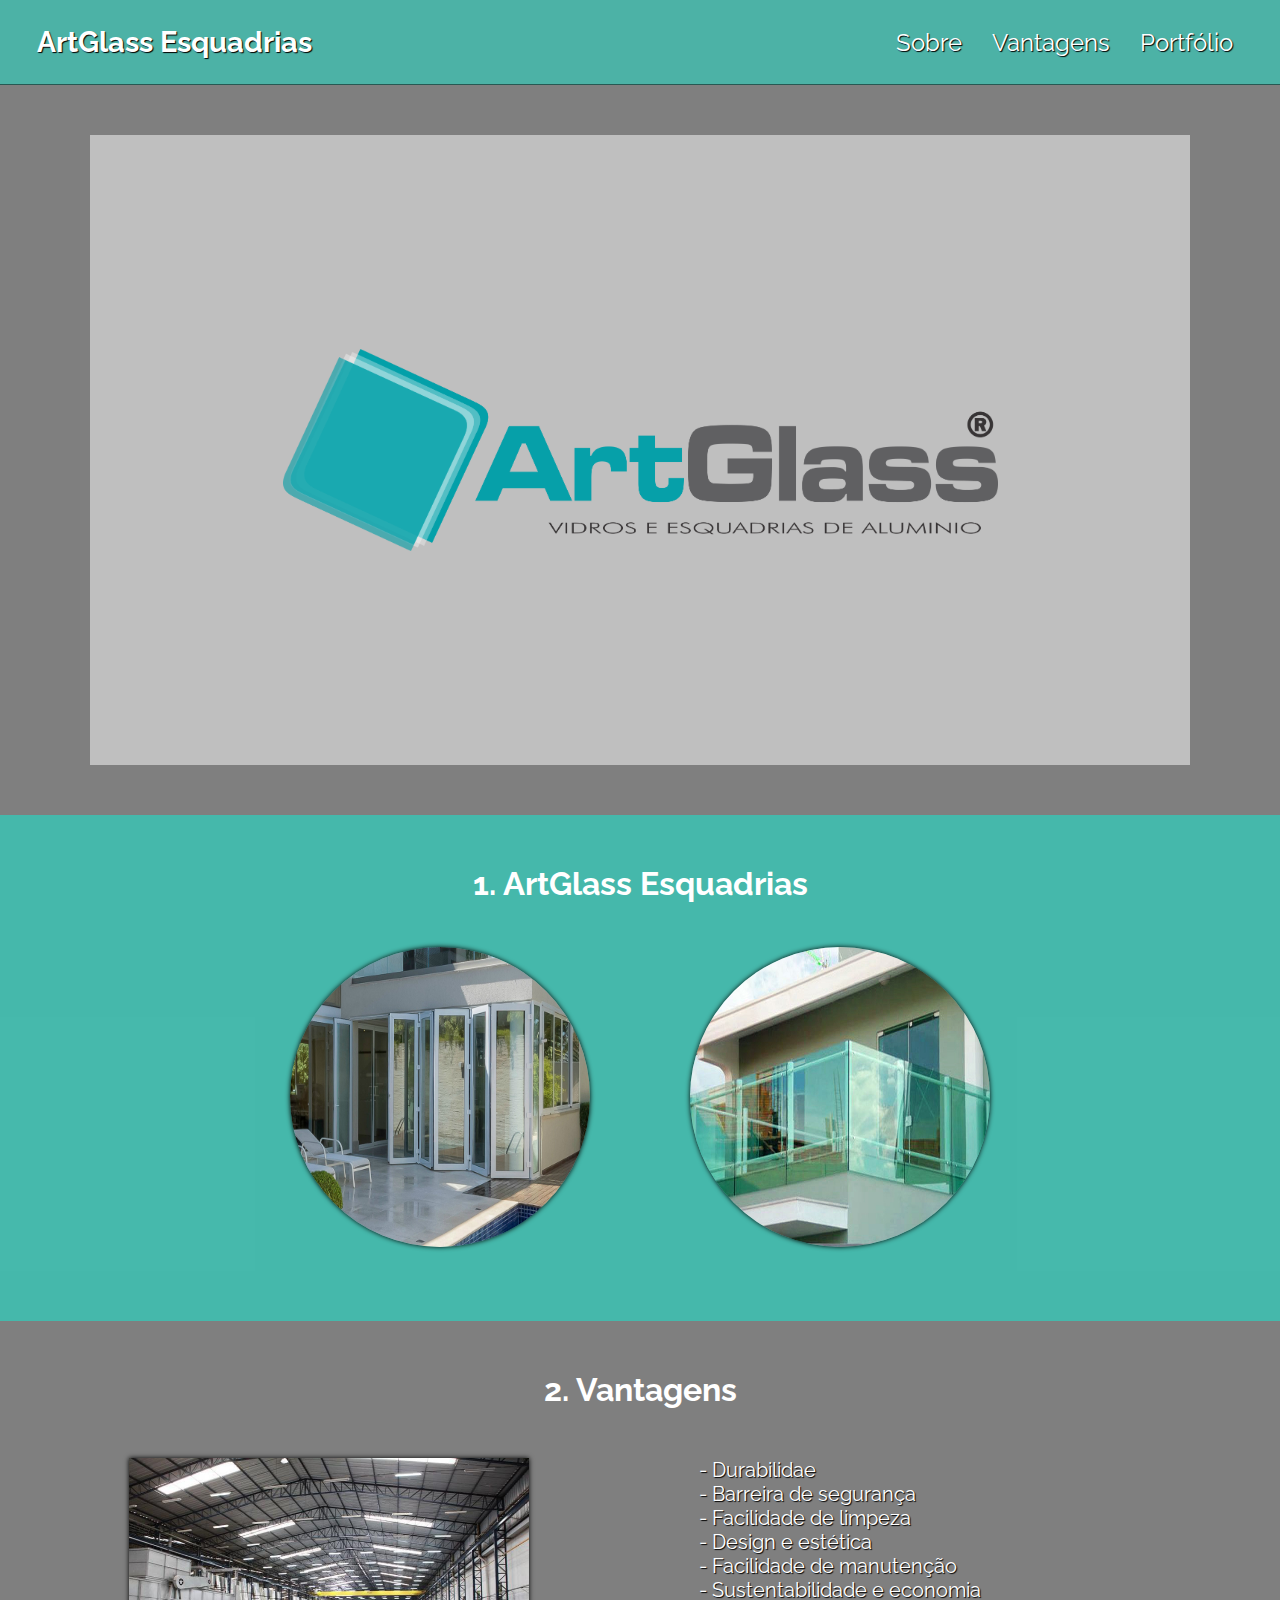
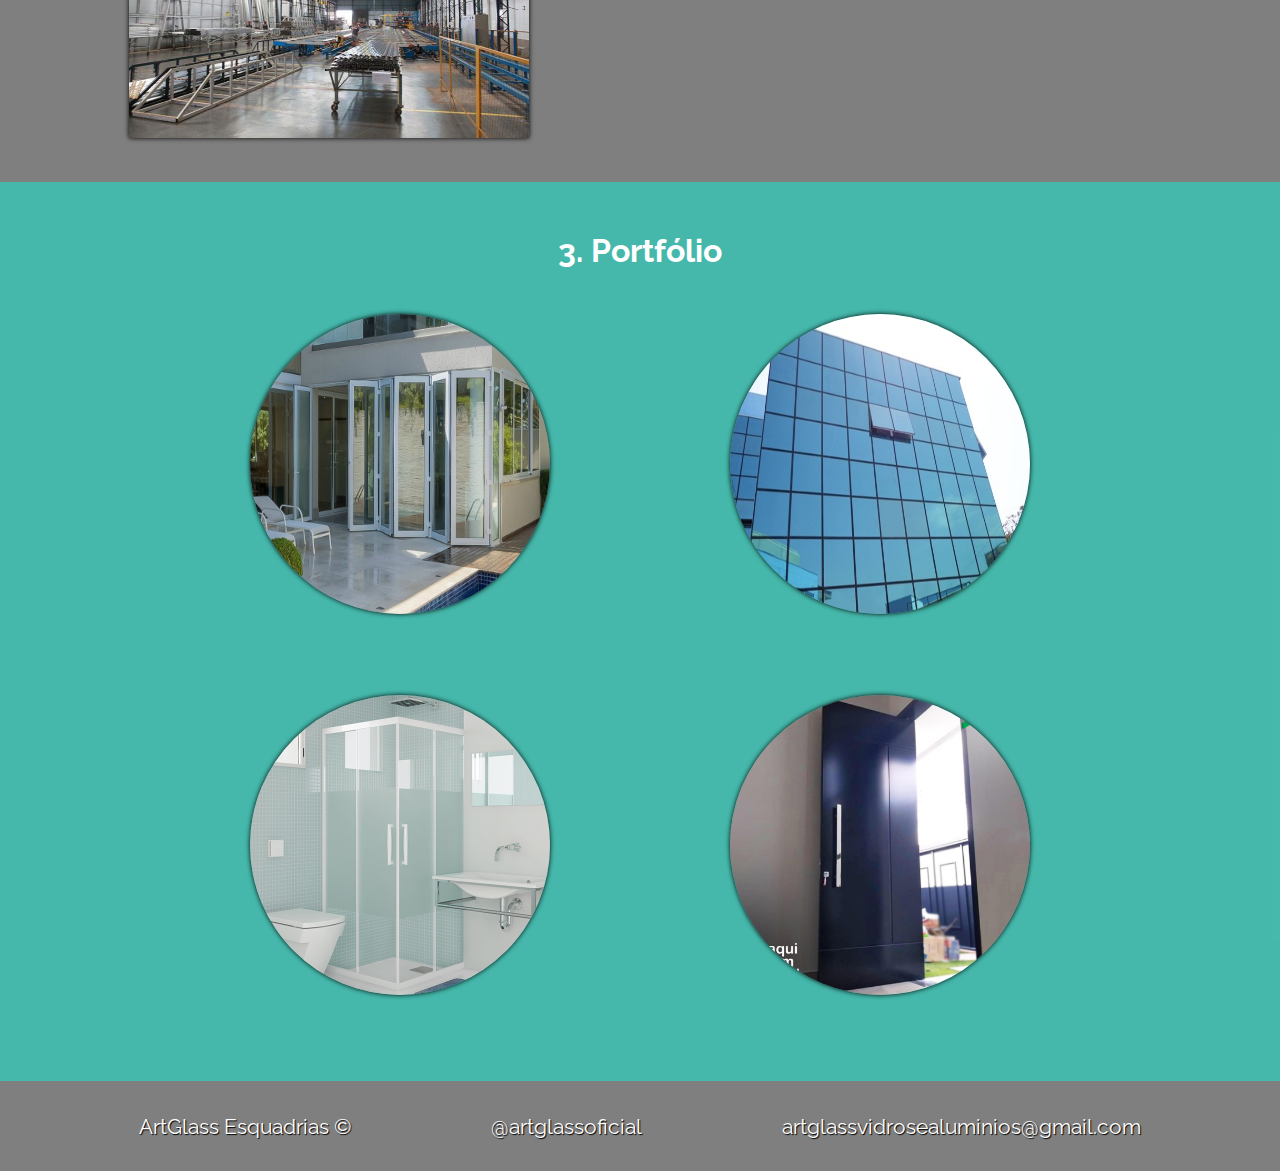
<file: index.html>
<!DOCTYPE html>
<html lang="pt-BR">
<head>
    <meta charset="UTF-8">
    <meta http-equiv="X-UA-Compatible" content="IE=edge">
    <meta name="viewport" content="width=device-width, initial-scale=1.0">

    <!--Import_googleFonts -->
    <link rel =" preconnect" href="https://fonts.googleapis.com">
    <link rel ="preconnect" href="https://fonts.gstatic.com" crossorigin>
    <link
        href="https://fonts.googleapis.com/css2?family=Raleway&family=Roboto+Mono:wght@400;700&family=Roboto:wght@300&display=swap"
        rel="stylesheet" >
    <link href="https://fonts.googleapis.com/icon?family=Material+Icons" rel="stylesheet">
    <!--Import_googleFonts/-->

    <link rel="stylesheet" type="text/css" href="style.css" />
    <title>ArtGlass Esquadrias</title>
</head>
<body>

    <div class="nav-header">
        <h1><a href="index.html">ArtGlass Esquadrias</a></h1>
        <nav>
            <ul>
                <li><a href="#diferencial">Sobre</a></li>
                <li><a href="#vantagens">Vantagens</a></li>
                <li><a href="#portfolio">Portfólio</a></li>
            </ul>
        </nav>
    </div><!--nav-header-->

    <div class="header">
        <img src="img/logo.png" />
    </div><!--header-->

    <div class="diferencial" id="diferencial">
        <h1>1. ArtGlass Esquadrias</h1>

        <div class="diferencial-content">

            <div class="diferencial-single">
                <a href="html/squad.html">
                    <img src="img/esquadrias.jpg" />
                    <span>Esquadrias de alumínio</span>
                </a>
            </div>

            <div class="diferencial-single">
                <img src="img/temperados.jpg" />
                <span>Vidros temperados</span>
            </div>

        </div><!--diferencial-content-->
    </div><!--diferencial-->

    <div class="advantages" id="vantagens">
        <h1>2. Vantagens</h1>

        <div class="advantages-content">
            <div class="advantages-single">
                <img src="img/empresa.jpg" />
            </div>

            <div class="advantages-single">
                <p>- Durabilidae</p>
                <p>- Barreira de segurança</p>
                <p>- Facilidade de limpeza</p>
                <p>- Design e estética</p>
                <p>- Facilidade de manutenção</p>
                <p>- Sustentabilidade e economia</p>
            </div>
        </div><!--advantages-content-->
    </div><!--advantages-->

    <div class="portfolio" id="portfolio">
        <h1>3. Portfólio</h1>
        
        <div class="portfolio-content">

            <div class="portfolio-single">
                <a href="#">
                    <img src="img/esquadrias.jpg" />
                    <span>Esquadrias de alumínio</span>
                </a>
            </div>

            <div class="portfolio-single">
                <a href="#">
                    <img src="img/fach.jpg" />
                    <span>Fachadas e Peles de vidro</span>
                </a>
            </div>

            <div class="portfolio-single">
                <a href="#">
                    <img src="img/box.jpg" />
                    <span>Box's e Guarda corpos</span>
                </a>
            </div>

            <div class="portfolio-single">
                <a href="#">
                    <img src="img/acm.jpg" />
                    <span>Portas de ACM</span>
                </a>
            </div>

        </div><!--portfolio-content-->
    </div><!--portfolio-->
    
    <footer>
        <p>ArtGlass Esquadrias ©</p>

        <nav>
            <ul>
                <li><a href="#">@artglassoficial</a></li>
                <li><a href="#">artglassvidrosealuminios@gmail.com</a></li>
            </ul>
        </nav>
    </footer>

</body>
</html>
</file>
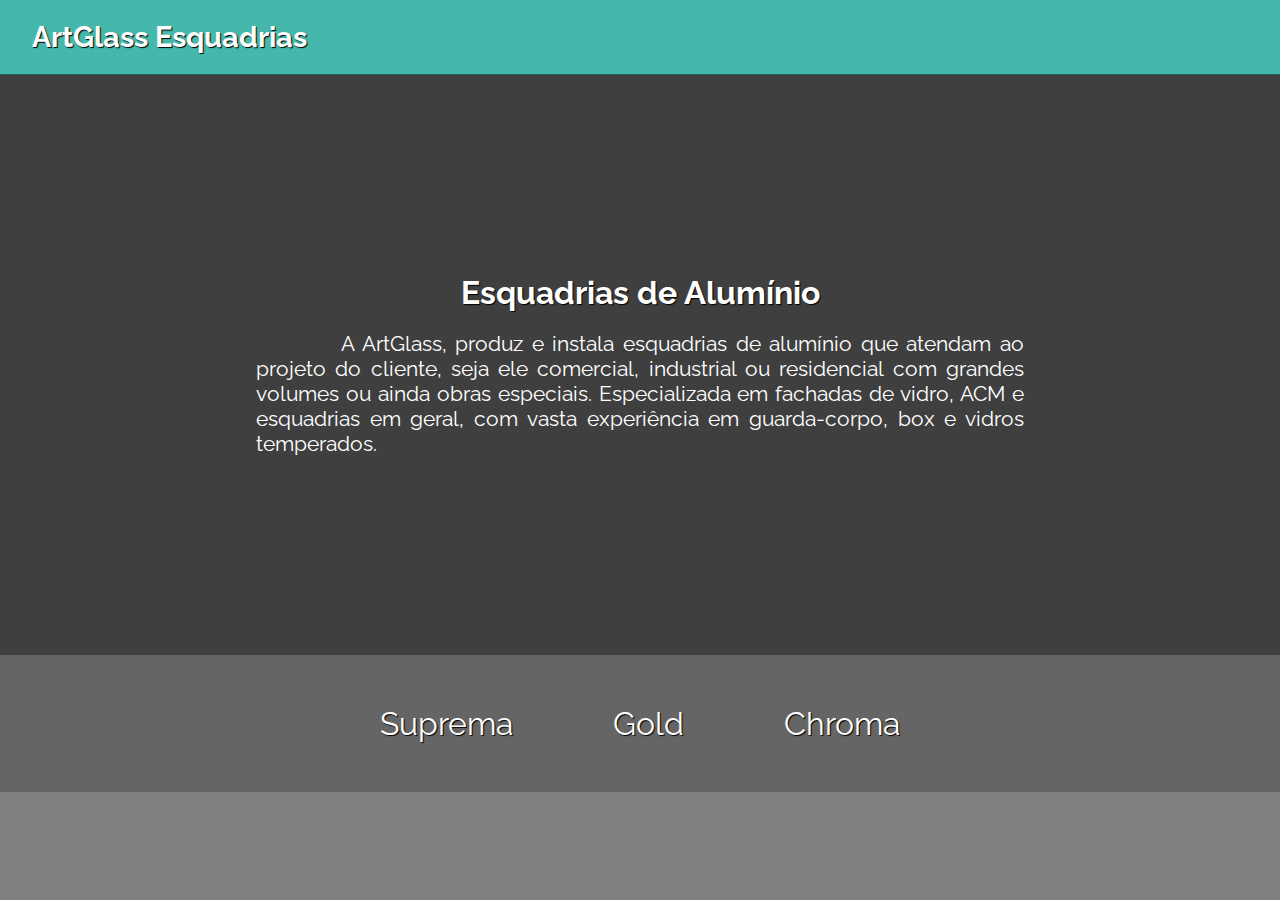
<file: html/squad.html>
<!DOCTYPE html>
<html lang="pt-BR">

<head>
    <meta charset="UTF-8">
    <meta http-equiv="X-UA-Compatible" content="IE=edge">
    <meta name="viewport" content="width=device-width, initial-scale=1.0">

    <!--Import_googleFonts -->
    <link rel=" preconnect" href="https://fonts.googleapis.com">
    <link rel="preconnect" href="https://fonts.gstatic.com" crossorigin>
    <link
        href="https://fonts.googleapis.com/css2?family=Raleway&family=Roboto+Mono:wght@400;700&family=Roboto:wght@300&display=swap"
        rel="stylesheet">
    <link href="https://fonts.googleapis.com/icon?family=Material+Icons" rel="stylesheet">
    <!--Import_googleFonts/-->

    <link rel="stylesheet" type="text/css" href="../css/squad_style.css" />
    <title>Esquadrias de alumínio</title>
</head>

<body>

    <div class="nav-header">
        <h1><a href="../index.html">ArtGlass Esquadrias</a></h1>
        <nav>
            <ul>
                <li><a href="#"></a></li>
                <li><a href="#"></a></li>
                <li><a href="#"></a></li>
            </ul>
        </nav>
    </div>
    <!--nav-header-->

    <div class="content-sobre">
        <h1>Esquadrias de Alumínio</h1>
        <p> &nbsp &nbsp &nbsp &nbsp &nbsp A ArtGlass, produz e instala esquadrias de alumínio que atendam ao projeto do
            cliente, seja ele comercial,
            industrial ou residencial com grandes volumes ou ainda obras especiais. Especializada em fachadas de vidro,
            ACM
            e esquadrias em geral, com vasta experiência em guarda-corpo, box e vidros temperados.
        </p>
    </div>
    <!--content-sobre-->

    <div class="linhas-sobre">
        <nav>
            <ul>
                <li><a href="linha_su.html">Suprema</a></li>
                <li>Gold</li>
                <li>Chroma</li>
            </ul>
        </nav>
    </div>
    <!--linhas-sobre-->

</body>

</html>
</file>
<file: style.css>
@import url('https://fonts.googleapis.com/css2?family=Raleway&family=Roboto+Mono:wght@400;700&family=Roboto:wght@300&display=swap');

* {
    padding: 0;
    margin: 0;
    color: white;
    font-family : 'Raleway', sem serifa;
}

body {
    display: flex;
    flex-direction: column;
    justify-content: center;
    align-items: center;
    background-color:rgba(0, 0, 0, 0.5)
}

@media only screen and (max-width: 1025px) {
    body {
        background-repeat: repeat-y;
    }
}

@media only screen and (max-width: 700px) {
    body {
        background-repeat: repeat-y;
    }
}

.nav-header {
    width: 100%;
    padding: 20px 0;
    display: flex;
    align-items: center;
    justify-content: center;
    background-color: rgb(0, 255, 226, 40%);
    border-bottom: 1px solid rgba(0, 0, 0, 0.5);
}

.nav-header nav {
    width: 50%;
    display: flex;
    justify-content: flex-end;
}

.nav-header h1 {
    margin: 0 20px;
    font-size: 1.8rem;
    width: 45%;
    display: flex;
    justify-content: flex-start;
}

.nav-header h1 a:hover{
    background-color: transparent;
}

.nav-header ul {
    display: flex;
    flex-direction: row;
    margin: 0 20px;
}

.nav-header li {
    display: inline-flex;
    margin: 0 10px;
    font-size: 1.5rem;
}

.nav-header a{
    text-decoration: none;
    cursor: pointer;
    padding: 5px;
}

.nav-header a:hover{
    text-decoration: none;
    text-shadow: none;
    color: rgba(0, 0, 0, 0.8);
    background-color: white;
}

@media only screen and (max-width: 700px) {

    .nav-header li{
        display: none;
    }

    .nav-header h1 {
        width: 100%;
    }

}

@media only screen and (max-width: 400px) {
    
    .nav-header li{
        display: none;
    }

    .nav-header h1 {
        width: 100%;
    }

}

.header {
    display: flex;
    flex-direction: column;
    justify-content: center;
    align-items: center;
    height: 70vh;
    margin: 50px 90px;
    background-color: rgba(255, 255, 255, 0.5);
}

.header img {
    width: 65%;
}

@media only screen and (max-width: 800px) {
    .header {
        margin: 50px 10px;
        padding: 0 10px;
    }

    .header img {
        width: 100%;
    }
}

.diferencial {
    display: flex;
    flex-direction: column;
    align-items: center;
    padding: 50px 0;
    width: 100%;
    background-color: rgb(0, 255, 226, 45%);
}

.diferencial-content {
    display: flex;
    flex-wrap: wrap;
    justify-content: center;
    position: relative;
    top: 30px;
}

.diferencial-single {
    display: flex;
    flex-direction: column;
    align-items: center;
    margin: 15px 50px;
}

.diferencial-single span {
    visibility: hidden;
    text-shadow: none;
    font-size: 1.5rem;
}

.diferencial-single:hover span {
    visibility: visible;
}

.diferencial-single img {
    border-radius: 100%;
    width: 300px;
    height: 300px;
    margin-bottom: 10px;
    box-shadow: 0 0 5px 0 black;
}

.diferencial-single:hover {
    transform:scale(1.1,1.1);
    transition: .5s;
}

@media only screen and (max-width: 700px) {

    .diferencial-content {
        top: 30px;
    }
}

@media only screen and (max-width: 400px) {

    .diferencial-content {
        top: 15px;
    }

    .diferencial-single {
        margin: 20px 30px;
    }

    .diferencial-single img {
        width: 300px;
        height: 300px;
    }
}

.advantages {
    display: flex;
    flex-direction: column;
    align-items: center;
    padding: 50px 0;
}

.advantages-content {
    display: flex;
    flex-wrap: wrap;
    justify-content: center;
    position: relative;
    top: 30px;
}

.advantages-single {
    margin: 20px 0;
}

.advantages-single img {
    width: 400px;
    height: 280px;
    box-shadow: 0 0 5px 0 black;
}

.advantages-single p{
    font-size: 20px;
    margin: 0 170px;
    text-shadow: 1px 1px 1px black;
}

@media only screen and (max-width: 700px) {

    .advantages-content {
        justify-content: center;
        align-items: center;
        top: 10%;
    }

    .advantages-single {
        margin: 20px 0;
    }

    .advantages-single p{
        margin: 0 0;
    }
}

@media only screen and (max-width: 400px) {
    .advantages {
        height: 90vh;
        padding: 0 30px;
    }

    .advantages-single img {
        width: 220px;
        height: 150px;
    }
}

.portfolio {
    display: flex;
    flex-direction: column;
    align-items: center;
    width: 100%;
    padding: 50px 0;
    background-color: rgb(0, 255, 226, 45%);
}

.portfolio-content {
    display: flex;
    flex-wrap: wrap;
    justify-content: center;
    position: relative;
    top: 30px;
}

.portfolio-single {
    margin-bottom: 10px;
}

.portfolio-single a{
    display: flex;
    flex-direction: column;
    align-items: center;
    margin: 15px 90px;
}

.portfolio-single img {
    border-radius: 100%;
    width: 300px;
    height: 300px;
    margin-bottom: 12px;
    box-shadow: 0 0 5px 0 black;
}

.portfolio-single span {
    visibility: hidden;
    text-shadow: none;
    font-size: 1.5rem;
}

.portfolio-single:hover span {
    visibility: visible;
}

.portfolio-single:hover {
    position: relative;
    top: 10px;
    transform:scale(1.1,1.1);
    transition: .5s;
}

@media only screen and (max-width: 400px) {
    .portfolio-single {
        margin: 20px 30px;
    }
}

footer {
    display: flex;
    flex-direction: row;
    justify-content: center;
    align-items: center;
    height: 10vh;
}

footer p {
    margin: 0 70px;
    font-size: 1.3rem;
    text-shadow: 1px 1px 1px black;
}

footer ul {
    list-style: none;
    display: flex;
    justify-content: center;
    align-items: center;
}

footer li {
    margin: 0 70px;
    font-size: 1.3rem;
}

a {
    display: flex;
    flex-direction: column;
    align-items: center;
    text-decoration: none;
    text-shadow: 1px 1px 1px black;
}

footer a {
    text-decoration: none;
}

footer li:hover {
    transform:scale(1.1,1.1);
    transition: .5s;
}

@media only screen and (max-width: 800px) {
    footer {
        flex-direction: column;
        height: 20vh;
    }

    footer p {
        margin-top: 10px;
    }

    footer ul {
        flex-direction: column;
    }

    footer li {
        margin: 0 0;
        display: flex;
        flex-direction: column;
    }
}

@media only screen and (max-width: 700px) {
    footer {
        flex-direction: column;
        height: 20vh;
    }

    footer p {
        margin-top: 10px;
    }

    footer ul {
        flex-direction: column;
    }

    footer li {
        margin: 0 0;
        display: flex;
        flex-direction: column;
    }
}
</file>
<file: css/squad_style.css>
@import url('https://fonts.googleapis.com/css2?family=Raleway&family=Roboto+Mono:wght@400;700&family=Roboto:wght@300&display=swap');

* {
    padding: 0;
    margin: 0;
    color: white;
    font-family : 'Raleway', sem serifa;
}

body {
    display: flex;
    flex-direction: column;
    justify-content: center;
    align-items: center;
    background-color:rgba(0, 0, 0, 0.5);
}

.nav-header {
    width: 100%;
    padding: 20px 0;
    display: flex;
    align-items: center;
    justify-content: center;
    background-color: rgb(0, 255, 226, 45%);
    border-bottom: 1px solid rgba(0, 0, 0, 0.5);
}

.nav-header nav {
    width: 50%;
    display: flex;
    justify-content: flex-end;
}

.nav-header h1 {
    margin: 0 20px;
    font-size: 1.8rem;
    width: 45%;
    display: flex;
    justify-content: flex-start;
    text-shadow: 1px 1px 1px black;
}

.nav-header h1:hover a{
    color: rgba(0, 0, 0, 0.8);
}

.nav-header ul {
    display: flex;
    flex-direction: row;
    margin: 0 20px;
}

.nav-header li {
    display: inline-flex;
    margin: 0 10px;
}

.nav-header a{
    text-decoration: none;
    cursor: pointer;
}

.nav-header a:hover{
    text-decoration: none;
}

@media only screen and (max-width: 700px) {

    .nav-header li{
        display: none;
    }

    .nav-header h1 {
        width: 100%;
    }

}

@media only screen and (max-width: 400px) {
    
    .nav-header li{
        display: none;
    }

    .nav-header h1 {
        width: 100%;
    }

}

.content-sobre {
    display: flex;
    flex-direction: column;
    justify-content: center;
    align-items: center;
    padding: 20px 0;
    height: 60vh;
    background-color:rgba(0, 0, 0, 0.5);
}

.content-sobre h1{
    margin-bottom: 20px;
    text-shadow: 1px 1px 1px black;
}

.content-sobre p{
    font-size: 1.3rem;
    padding: 0 20%;
    text-align: justify;
}

@media only screen and (max-width: 700px) {

    .content-sobre {
        height: 70vh;
    }

    .conteudo-sobre p {
        width: 300px;
    }

}

@media only screen and (max-width: 400px) {
    
    .conteudo-sobre p {
        width: 300px;
    }

}

.linhas-sobre {
    display: flex;
    justify-content: center;
    align-items: center;
    background-color:rgba(0, 0, 0, 0.2);
    width: 100%;
    height: 100%;
}

.linhas-sobre li {
    margin: 50px 50px;
    font-size: 2rem;
    text-shadow: 1px 1px 1px black;
    cursor: pointer;
}

.linhas-sobre a {
    text-decoration: none;
}

.linhas-sobre li:hover {
    transform: scale(1.3,1.3);
    transition: 0.5s;
}

.linhas-sobre ul {
    display: inline-flex;
    list-style: none;
}

.linhas-sobre nav {
    text-decoration: none;
}

@media only screen and (max-width: 700px) {

    .linhas-sobre ul {
        flex-direction: column;
        align-items: center;
    }

    .linhas-sobre li {
        margin: 20px 20px;
    }

}

@media only screen and (max-width: 400px) {
    
    .linhas-sobre ul {
        flex-direction: column;
        align-items: center;
    }

    .linhas-sobre li {
        margin: 20px 20px;
    }

}
</file>
